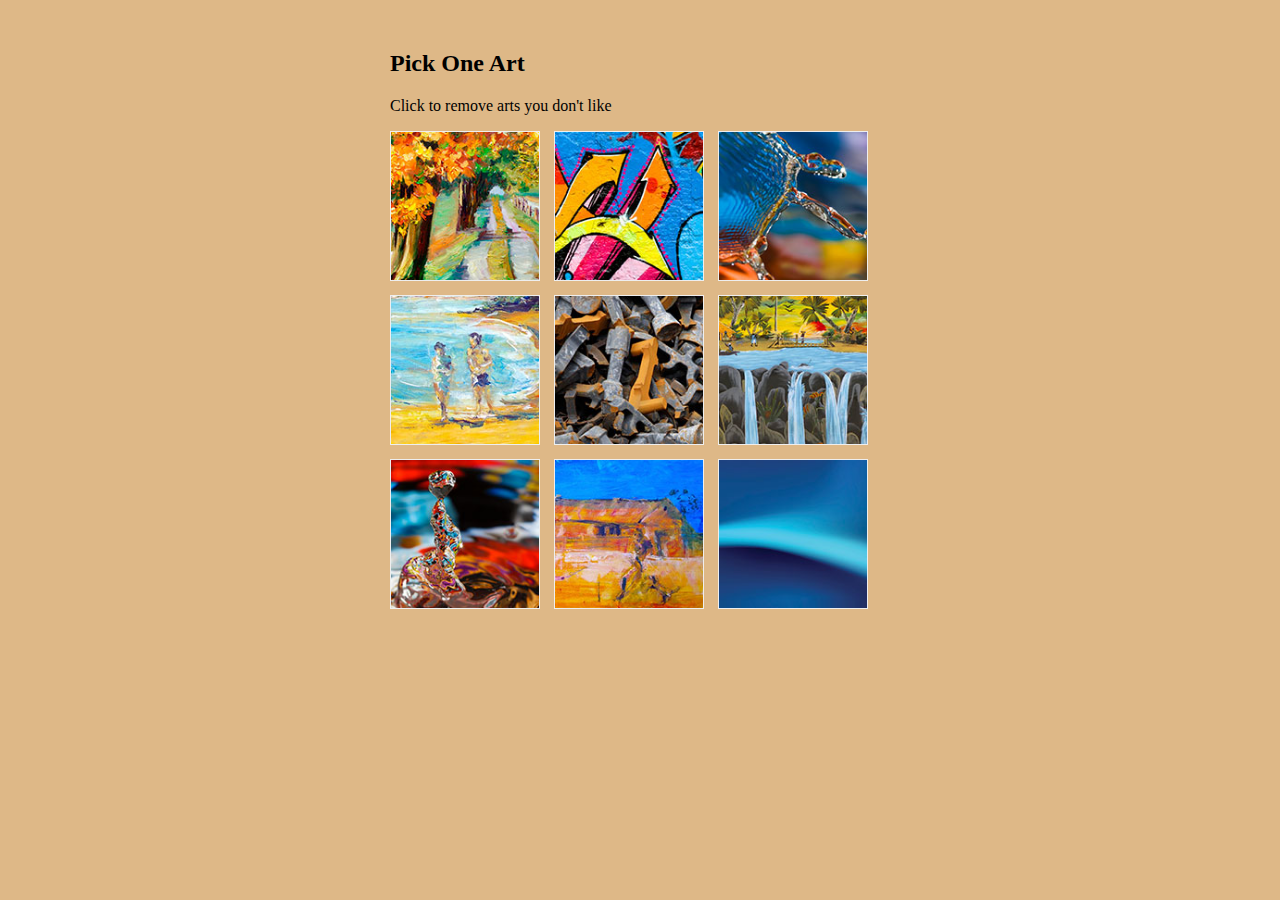
<file: index.html>
<!DOCTYPE html>
<html>
<head>
    <meta name="viewport" content="width=device-width, initial-scale=1">
    <title>js-event</title>
    <link rel="stylesheet" type="text/css" href="main.css">
</head>
<body>
    <div class="art">
    <h2>Pick One Art</h2>
    <p>Click to remove arts you don't like</p>
    <ul id="grid">
        <li><img src="images/Hassum_Harrod_03_tn.jpg" alt="Hassum Harod's Summer Trees"></li>
        <li><img src="images/LaVonne_LaRue_02_tn.jpg" alt="LaVonne_LaRue's Mighty Duck"></li>
        <li><img src="images/Lorenzo_Garcia_01_tn.jpg" alt="Lorenzo Garcia's The Dancer"></li>
        <li><img src="images/Jennifer_Jerome_01_tn.jpg" alt="Jennifer Jerome's A day of Rest'"></li>
        <li><img src="images/Constance_Smith_03_tn.jpg" alt="Constance Smith's Letterforms"></li>
        <li><img src="images/LaVonne_LaRue_04_tn.jpg" alt="LaVonne LaRue's Flow"></li>
        <li><img src="images/Lorenzo_Garcia_03_tn.jpg" alt="Lorenzo Garcia's Mother'"></li>
        <li><img src="images/Jennifer_Jerome_02_tn.jpg" alt="Jennifer Jerome's Farm Life"></li>
        <li><img src="images/Hillary_Goldwynn_03_tn.jpg" alt="Hillary Goldwynn's Blue Sky"></li>
        </ul>

    </div>
    <script src="main.js"></script>
</body>
</html>
</file>
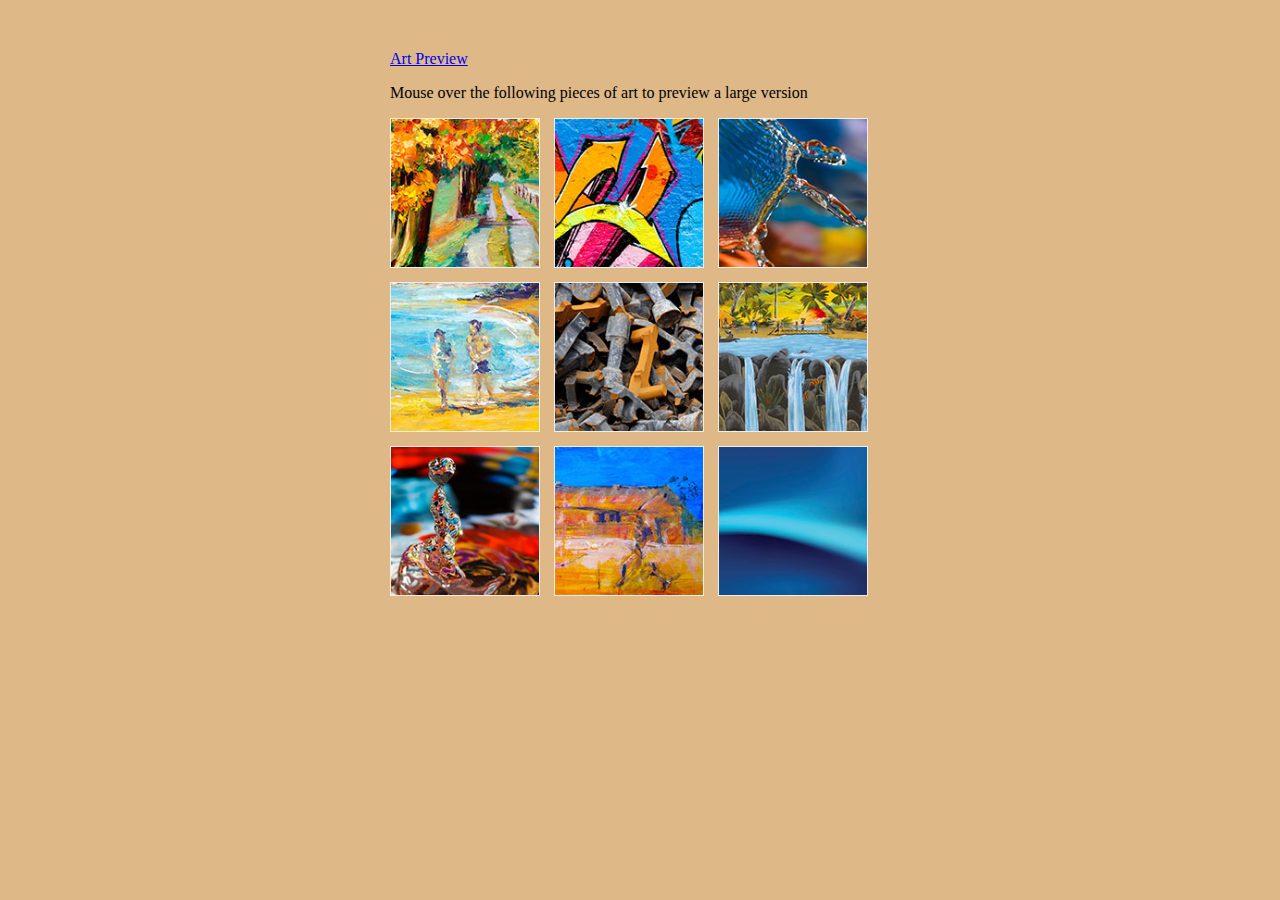
<file: pick.html>
<!DOCTYPE html>
<html>
<head>
    <meta name="viewport" content="width=device-width, initial-scale=1">
    <title>js-event</title>
    <link rel="stylesheet" type="text/css" href="main.css">
</head>
<body>
    <div class="art">
    <h2></h2>
    <a href="index.html">Art Preview</a>
    <p>Mouse over the following pieces of art to preview a large version</p>
    <ul id="grid">
        <li><img src="images/Hassum_Harrod_03_tn.jpg" alt="Hassum Harod's Summer Trees"></li>
        <li><img src="images/LaVonne_LaRue_02_tn.jpg" alt="LaVonne_LaRue's Mighty Duck"></li>
        <li><img src="images/Lorenzo_Garcia_01_tn.jpg" alt="Lorenzo Garcia's The Dancer"></li>
        <li><img src="images/Jennifer_Jerome_01_tn.jpg" alt="Jennifer Jerome's A day of Rest'"></li>
        <li><img src="images/Constance_Smith_03_tn.jpg" alt="Constance Smith's Letterforms"></li>
        <li><img src="images/LaVonne_LaRue_04_tn.jpg" alt="LaVonne LaRue's Flow"></li>
        <li><img src="images/Lorenzo_Garcia_03_tn.jpg" alt="Lorenzo Garcia's Mother'"></li>
        <li><img src="images/Jennifer_Jerome_02_tn.jpg" alt="Jennifer Jerome's Farm Life"></li>
        <li><img src="images/Hillary_Goldwynn_03_tn.jpg" alt="Hillary Goldwynn's Blue Sky"></li>
        </ul>

    </div>
    <script src="pick.js"></script>
</body>
</html>
</file>
<file: main.css>
* {
    box-sizing: border-box;
}
body {
    background-color: burlywood;
}

.art {
    width: 500px;
    margin: 50px auto;
}

ul {
    display: block;
    /*height: 490px;
    width: 490px;
    margin: 50px auto;*/
    padding: 0;
}

li {
    position: relative;
    display: inline-block;
    height: 150px;
    width: 150px;
    margin-right: 10px;
    margin-bottom: 10px;
    border: 1px solid #eee;
    cursor: pointer;
}

img {
    display: block;
    width: 100%;
    height: 100%;
}

.preview {
    display: block;
    position: absolute;
    left: calc(100% + 5px);
    top: 0;
    z-index: 1;
    width: auto;
    height: auto;
    max-width: 400px;
    border: 1px solid #FCF4DC;
    -webkit-box-shadow: 5px 5px 12px black;
    -moz-box-shadow: 5px 5px 12px black;
    box-shadow: 5px 5px 12px black;
}
</file>
